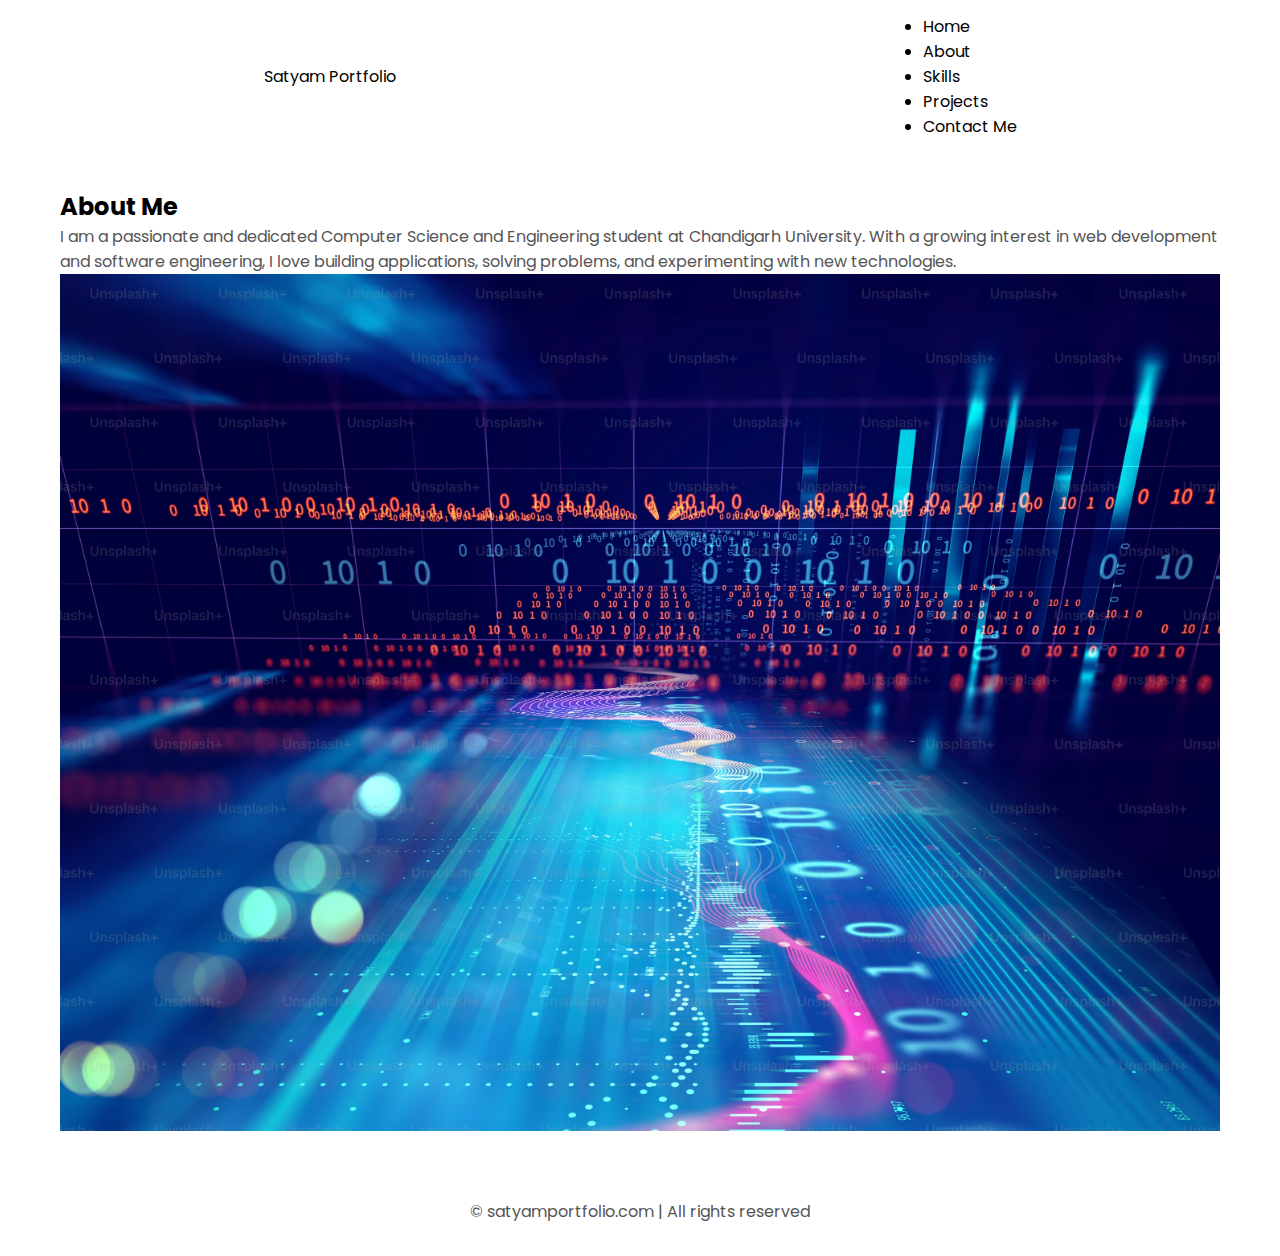
<file: about.html>
<!DOCTYPE html>
<html lang="en">

<head>
    <meta charset="UTF-8">
    <title>Satyam Portfolio</title>
    <link rel="stylesheet" href="style.css">
</head>

<body>
    <header>
        <nav>
            <div class="left">Satyam Portfolio</div>
            <div class="right">
                <ul>
                    <li><a href="index.html">Home</a></li>
                    <li><a href="about.html">About</a></li>
                    <li><a href="skills.html">Skills</a></li>
                    <li><a href="projects.html">Projects</a></li>
                    <li><a href="contact.html">Contact Me</a></li>
                </ul>
            </div>
        </nav>
    </header>

    <main>
        <section class="section-about neon-box">
            <div class="about-container">
                <div class="about-text">
                    <h2>About Me</h2>
                    <p>
                        I am a passionate and dedicated Computer Science and Engineering student at Chandigarh
                        University.
                        With a growing interest in web development and software engineering, I love building
                        applications,
                        solving problems, and experimenting with new technologies.
                    </p>
                </div>
                <div class="about-image">
                    <img src="images\Coding.jpg" alt="Coding" />

                </div>
            </div>
        </section>
    </main>

    <footer>
        <p> © satyamportfolio.com | All rights reserved</p>
    </footer>
</body>

</html>
</file>
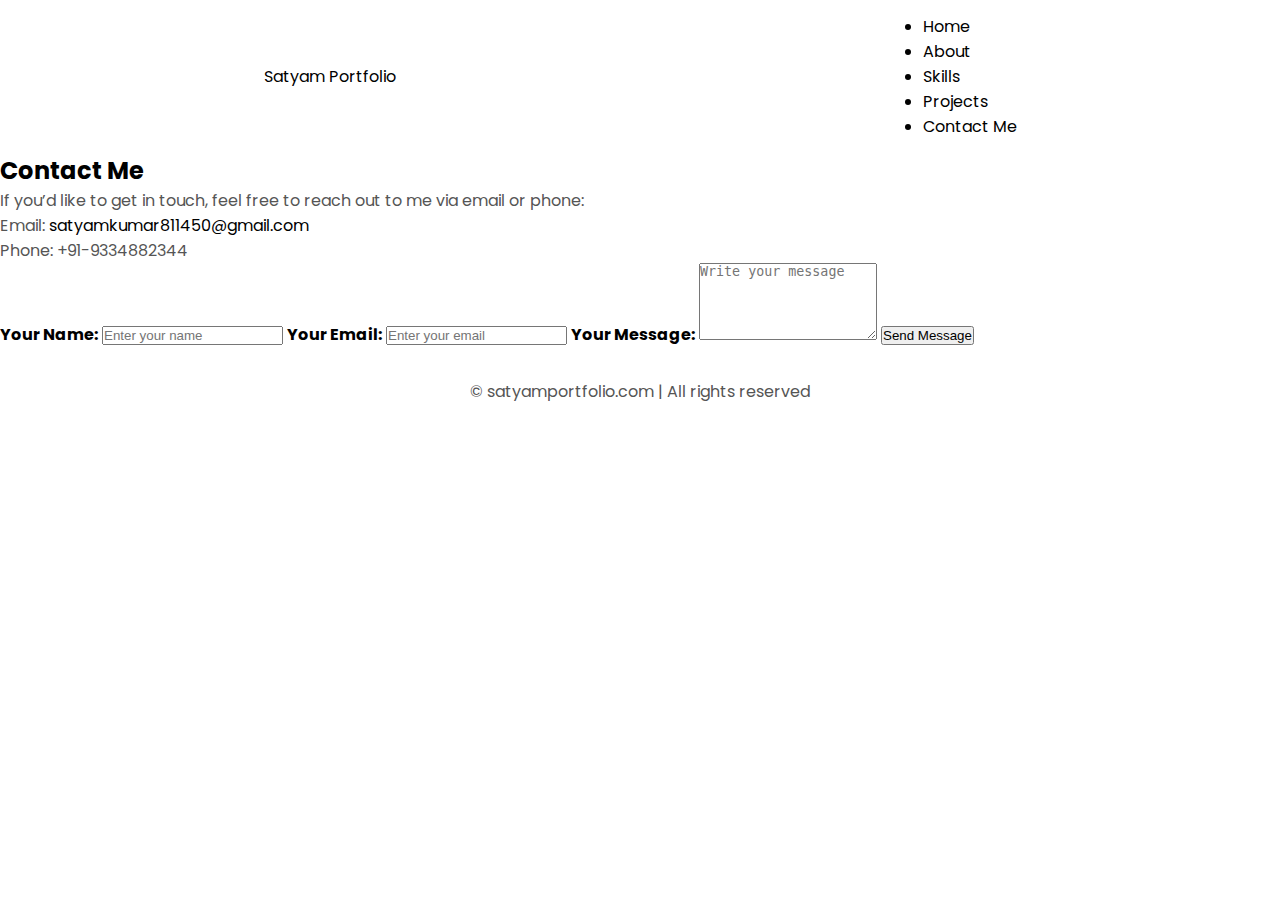
<file: contact.html>
<!DOCTYPE html>
<html lang="en">

<head>
    <meta charset="UTF-8">
    <title>Satyam Portfolio - Contact</title>
    <link rel="stylesheet" href="style.css">
</head>

<body>
    <header>
        <nav>
            <div class="left">Satyam Portfolio</div>
            <div class="right">
                <ul>
                    <li><a href="index.html">Home</a></li>
                    <li><a href="about.html">About</a></li>
                    <li><a href="skills.html">Skills</a></li>
                    <li><a href="projects.html">Projects</a></li>
                    <li><a href="contact.html">Contact Me</a></li>
                </ul>
            </div>
        </nav>
    </header>

    <main class="contact-section glass-container">
        <h2 class="glow-heading">Contact <span class="highlight">Me</span></h2>
        <p>If you’d like to get in touch, feel free to reach out to me via email or phone:</p>
        <p>Email: <a href="mailto:satyamkumar811450@gmail.com">satyamkumar811450@gmail.com</a></p>
        <p>Phone: +91-9334882344</p>

        <form class="contact-form">
            <label for="name"><strong>Your Name:</strong></label>
            <input type="text" id="name" placeholder="Enter your name">

            <label for="email"><strong>Your Email:</strong></label>
            <input type="email" id="email" placeholder="Enter your email">

            <label for="message"><strong>Your Message:</strong></label>
            <textarea id="message" rows="5" placeholder="Write your message"></textarea>

            <button type="submit" class="glow-btn">Send Message</button>
        </form>
    </main>

    <footer>
        <p> © satyamportfolio.com | All rights reserved</p>
    </footer>
</body>

</html>
</file>
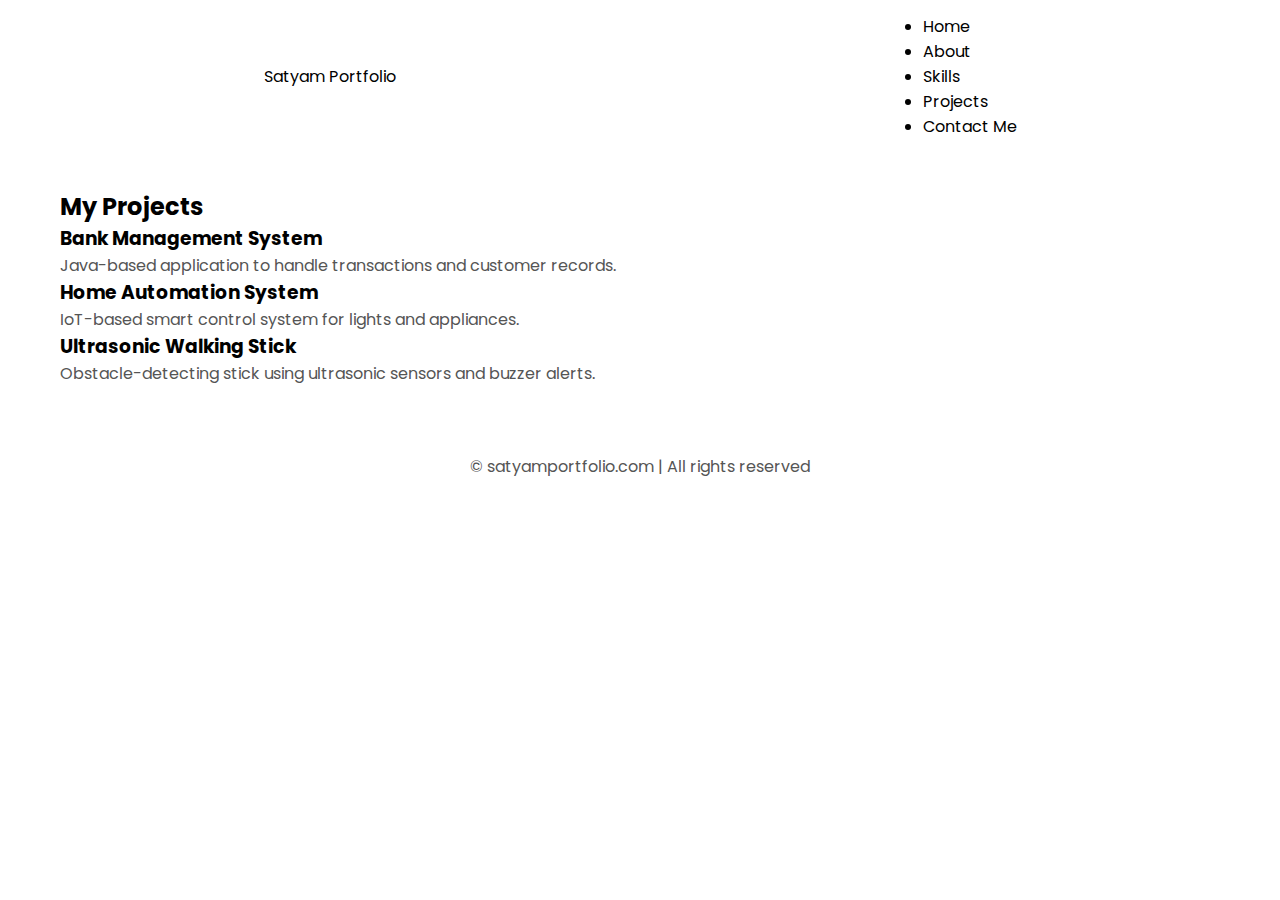
<file: projects.html>
<!DOCTYPE html>
<html lang="en">

<head>
    <meta charset="UTF-8">
    <title>Satyam Portfolio - Projects</title>
    <link rel="stylesheet" href="style.css">
</head>

<body>
    <header>
        <nav>
            <div class="left">Satyam Portfolio</div>
            <div class="right">
                <ul>
                    <li><a href="index.html">Home</a></li>
                    <li><a href="about.html">About</a></li>
                    <li><a href="skills.html">Skills</a></li>
                    <li><a href="projects.html">Projects</a></li>
                    <li><a href="contact.html">Contact Me</a></li>
                </ul>
            </div>
        </nav>
    </header>

    <main>
        <section class="section-projects">
            <h2>My Projects</h2>
            <div class="projects-grid">
                <div class="project-item">
                    <h3>Bank Management System</h3>
                    <p>Java-based application to handle transactions and customer records.</p>
                </div>
                <div class="project-item">
                    <h3>Home Automation System</h3>
                    <p>IoT-based smart control system for lights and appliances.</p>
                </div>
                <div class="project-item">
                    <h3>Ultrasonic Walking Stick</h3>
                    <p>Obstacle-detecting stick using ultrasonic sensors and buzzer alerts.</p>
                </div>
            </div>
        </section>
    </main>

    <footer>
        <p> © satyamportfolio.com | All rights reserved</p>
    </footer>
</body>

</html>
</file>
<file: style.css>
/* GENERAL */
@import url("https://fonts.googleapis.com/css2?family=Poppins:wght@300;400;500;600&display=swap");
*{margin:0;padding:0;box-sizing:border-box}
html{scroll-behavior:smooth}
body{font-family:"Poppins",sans-serif}

/* THEME */
:root{
  --bg:#fff;--text:#000;--muted:rgb(85,85,85);--border:rgb(163,163,163);
  --soft:rgb(250,250,250);--elev:#fff;color-scheme:light;
}
:root[data-theme="dark"]{
  --bg:#0b0b0d;--text:#f2f3f5;--muted:#b8b8b8;--border:#2b2b2f;
  --soft:#141418;--elev:#0f0f13;color-scheme:dark;
}
html,body{background:var(--bg);color:var(--text)}
p{color:var(--muted)}

/* LINKS & BUTTONS */
a,.btn{transition:all .3s ease}
a{color:var(--text);text-decoration:none}
a:hover{color:var(--muted);text-decoration:underline;text-underline-offset:1rem;text-decoration-color:var(--border)}
.btn{font-weight:600;padding:1rem;width:8rem;border-radius:2rem}
.btn-container{display:flex;justify-content:center;gap:1rem}
.btn-color-1,.btn-color-2{border:var(--text) .1rem solid}
.btn-color-1,.btn-color-2:hover{background:var(--text);color:var(--bg)}
.btn-color-2{background:none}
.btn-color-1:hover{filter:brightness(.9)}

/* NAV */
nav,.nav-links{display:flex}
nav{justify-content:space-around;align-items:center;height:17vh;color:var(--text)}
.nav-links{gap:2rem;list-style:none;font-size:1.5rem}
.logo{font-size:2rem}.logo:hover{cursor:default}
.theme-toggle{margin-left:1rem;border:1px solid var(--border);background:var(--soft);color:var(--text);padding:.5rem .8rem;border-radius:999px;cursor:pointer;transition:transform .2s ease}
.theme-toggle:hover{transform:translateY(-1px)}

/* HAMBURGER */
#hamburger-nav{display:none}
.hamburger-menu{position:relative;display:inline-block}
.hamburger-icon{display:flex;flex-direction:column;justify-content:space-between;height:24px;width:30px;cursor:pointer}
.hamburger-icon span{width:100%;height:2px;background:var(--text);transition:all .3s ease}
.menu-links{position:absolute;top:100%;right:0;background:var(--elev);border:1px solid var(--border);width:fit-content;max-height:0;overflow:hidden;transition:all .3s ease;border-radius:12px}
.menu-links a{display:block;padding:10px;text-align:center;font-size:1.2rem;color:var(--text);transition:all .2s ease}
.menu-links li{list-style:none}
.menu-links.open{max-height:300px}
.hamburger-icon.open span:first-child{transform:rotate(45deg) translate(10px,5px)}
.hamburger-icon.open span:nth-child(2){opacity:0}
.hamburger-icon.open span:last-child{transform:rotate(-45deg) translate(10px,-5px)}

/* SECTIONS */
section{padding:4vh 1.25rem;margin:0 auto;min-height:fit-content; max-width: 1200px;}
.section-container{display:flex;gap:4rem;height:80%}
.title{font-size:3rem;text-align:center}
.section__text{text-align:center;align-self:center}
.section__text p{font-weight:600}
.section__text__p2{font-size:1.75rem;margin-bottom:1rem}
#socials-container{display:flex;justify-content:center;margin-top:1rem;gap:1rem}
.icon{cursor:pointer;height:2rem}

/* PROFILE */
#profile{
  display:flex;
  justify-content:center;
  gap:5rem
}
.section__pic-container{
  display:flex;
  height:400px;
  width:400px;
  margin:auto 0
}
.section__pic-container img{
  border-radius: 200px;
}

/* ABOUT — mobile-friendly stack */
.about-stack{align-items:center}
.about-media{width:min(420px,100%);aspect-ratio:1/1;max-height:420px}
.about-media img.about-pic{width:100%;height:100%;object-fit:cover;object-position:center 20%;border-radius:1.25rem;box-shadow:0 10px 30px rgba(0,0,0,.06)}
#about{
  margin-left: 20px;
  margin-top: 8rem;
  position: relative;
}
.about-containers{gap:2rem;margin:2rem 0;display:flex;flex-wrap:wrap;justify-content:center;width:100%}
.about-details-container{display:flex;flex-direction:column;justify-content:center}
.details-container{padding:1.5rem;flex:1 1 clamp(260px,30%,360px);background:var(--elev);border-radius:2rem;border:var(--border) .1rem solid;text-align:center}
#abtImg{
  border-radius: 200px;
}
.arrow{position:absolute;right:1rem;bottom:2.5rem} /* keep inside viewport */

/* Skills */
#skills{
  margin-top: 50px;
  position:relative
}
.experience-sub-title{color:var(--muted);font-weight:600;font-size:1.5rem;margin-bottom:1.25rem}
.experience-details-container{display:flex;flex-direction:column;justify-content:center;width:100%}
.article-container{display:flex;text-align:initial;flex-wrap:wrap;gap:1.5rem;justify-content:center}
article{display:flex;align-items:center;gap:.75rem;width:clamp(9rem,30vw,12rem)}
article img{width:40px;height:40px;object-fit:contain;flex-shrink:0}

/* PROJECTS */
#projects{position:relative}
.color-container{border-color:var(--border);background:var(--soft)}
#projects .about-containers .details-container.color-container{flex:1 1 clamp(260px,30%,360px)}
.project-img{border-radius:1rem;width:100%;height:clamp(180px,22vw,260px);object-fit:cover;display:block}
.project-title{margin:1rem;color:var(--text)}
.project-btn{color:var(--text);border-color:var(--border)}

/* CONTACT */
#contact{display:flex;justify-content:center;flex-direction:column}
.contact-info-upper-container{display:flex;justify-content:center;border-radius:2rem;border:var(--border) .1rem solid;background:var(--soft);margin:2rem auto;padding:.5rem;flex-wrap:wrap}
.contact-info-container{display:flex;align-items:center;justify-content:center;gap:.5rem;margin:1rem}
.contact-info-container p{font-size:larger}
.contact-icon{cursor:default}
.email-icon{height:2.5rem}

/* FOOTER — wrap links, no fixed height */
footer{height:auto;padding:2rem 1rem;margin:0 1rem}
footer p{text-align:center;color:var(--muted)}
footer .nav-links{display:flex;flex-wrap:wrap;justify-content:center;gap:.75rem 1.5rem}

/* TIMELINE (xt) — no overlap on mobile */
.xt{position:relative;padding-block:3rem}
.xt__container{margin:0 auto;padding:0 1rem;max-width:1100px}
.xt__heading{text-align:center;font-weight:600;font-size:clamp(1.4rem,1.1rem + 1.2vw,2rem);color:var(--muted);margin-bottom:1.75rem}
.xt__timeline{position:relative;display:grid;gap:1.75rem;list-style:none;padding-left:2.75rem;margin:0}
.xt__timeline::before{content:"";position:absolute;left:1.25rem;top:0;bottom:0;width:2px;background:rgb(220,220,220)}
.xt__item{position:relative}
.xt__item::before{content:"";position:absolute;left:calc(1.25rem - 7px);top:1.1rem;width:14px;height:14px;border-radius:50%;background:rgb(53,53,53);box-shadow:0 0 0 4px rgba(53,53,53,.1)}
.xt__card{background:var(--elev);border:1px solid var(--border);border-radius:1.25rem;box-shadow:0 8px 18px rgba(0,0,0,.04);padding:1rem 1.25rem}

/* HEADER GRID — mobile: 2 cols, dates wrap below to avoid overlap */
.xt__head{
  display:grid;
  grid-template-columns:48px minmax(0,1fr); /* dates drop to next line on mobile */
  gap:.75rem 1rem;align-items:center;margin-bottom:.5rem
}
.xt__logo{width:48px;height:48px;object-fit:contain;border-radius:12px;background:var(--bg);border:1px solid rgb(230,230,230);padding:6px;box-shadow:0 2px 8px rgba(0,0,0,.04)}
.xt__roleblock{min-width:0}
.xt__role{font-size:clamp(1.05rem,.9rem + .5vw,1.25rem);line-height:1.25;margin:0;color:var(--text);overflow-wrap:anywhere}
.xt__company{margin:.1rem 0 0;font-weight:500;color:var(--muted);overflow-wrap:anywhere}
.xt__dates{
  margin:.15rem 0 0;
  font-size:.95rem;color:rgb(120,120,120);
  grid-column:1/-1;             /* full row on mobile to prevent overlap */
  white-space:normal;            /* allow wrapping */
}

/* LIST & CHIPS */
.xt__list{margin:.25rem 0 0;padding-left:1.1rem;display:grid;gap:.4rem}
.xt__chips{list-style:none;margin-left:-1.1rem;padding-left:0;display:flex;flex-wrap:wrap;gap:.5rem}
.xt__chips>span{display:inline-block;padding:.25rem .6rem;border:1px solid rgb(220,220,220);border-radius:999px;background:var(--soft);font-size:.85rem;color:#333;white-space:nowrap}

/* TABLET/DESKTOP */
@media (min-width:760px){
  .xt__timeline{padding-left:0;gap:2.25rem}
  .xt__timeline::before{left:50%;transform:translateX(-50%)}
  .xt__item{display:grid;grid-template-columns:1fr 1fr}
  .xt__item::before{left:calc(50% - 1px - 7px)}
  .xt__item:nth-child(odd) .xt__card{grid-column:1/2;justify-self:end;max-width:560px;margin-right:1.25rem}
  .xt__item:nth-child(even) .xt__card{grid-column:2/3;justify-self:start;max-width:560px;margin-left:1.25rem}

  /* Desktop header puts dates back to the right */
  .xt__head{grid-template-columns:48px minmax(0,1fr) auto}
  .xt__dates{grid-column:auto;white-space:nowrap}
}
@media (min-width:1024px){
  .xt__heading{font-size:2rem}
  .xt__card{padding:1.1rem 1.4rem}
}

/* MOTION */
@media (prefers-reduced-motion:no-preference){
  .xt__item{transform:translateY(6px);opacity:0;animation:xtFadeUp 600ms ease forwards}
  .xt__item:nth-child(2){animation-delay:120ms}
  .xt__item:nth-child(3){animation-delay:240ms}
  @keyframes xtFadeUp{to{transform:translateY(0);opacity:1}}
}
[data-reveal]{opacity:0;transform:translateY(14px) scale(.98);filter:blur(2px);transition:opacity .6s ease,transform .6s ease,filter .6s ease}
[data-reveal].in{opacity:1;transform:none;filter:none}
[data-reveal="up"]{transform:translateY(24px)}

/* 3D TILT */
.tilt{transform-style:preserve-3d;transition:transform 200ms ease,box-shadow 200ms ease;will-change:transform}
.tilt:hover{box-shadow:0 10px 25px rgba(0,0,0,.08)}
.tilt__inner{transform:translateZ(35px)}

/* SAFETY NETS */
html,body{overflow-x:hidden}
img{max-width:100%;height:auto;display:block}
</file>
